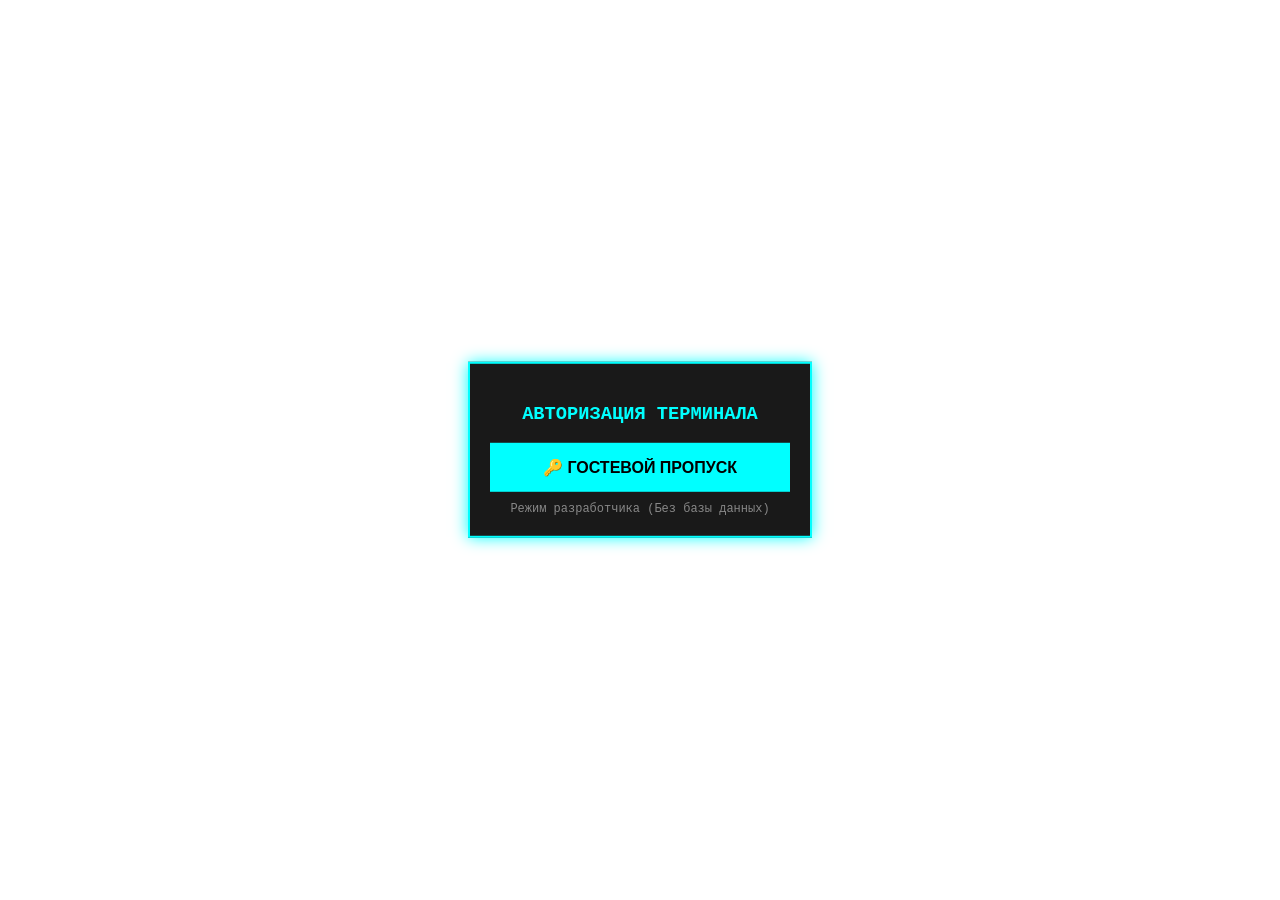
<file: index.html>
<!DOCTYPE html>
<html lang="ru">
<head>
    <meta charset="utf-8">
    <title>Point 42 - Вход в Комплекс</title>
    <!-- Подключаем A-Frame -->
    <script src="https://aframe.io/releases/1.4.0/aframe.min.js"></script>
    <style>
        /* Стили для всплывающего окна авторизации */
        #auth-ui {
            position: absolute;
            top: 50%;
            left: 50%;
            transform: translate(-50%, -50%);
            width: 300px;
            background: rgba(0, 0, 0, 0.9);
            color: #0ff;
            border: 2px solid #0ff;
            padding: 20px;
            display: block; /* Сделали видимым для теста */
            z-index: 10;
            font-family: 'Courier New', Courier, monospace;
            text-align: center;
            box-shadow: 0 0 15px #0ff;
        }
        input {
            width: 80%;
            margin: 10px 0;
            background: #111;
            border: 1px solid #0ff;
            color: #fff;
            padding: 5px;
        }
        button {
            background: #0ff;
            color: #000;
            border: none;
            padding: 10px 20px;
            cursor: pointer;
            font-weight: bold;
        }
    </style>
    <link rel="stylesheet" href="./style.css">
</head>
<body>
    <!-- 1. Supabase временно отключен -->
    <!-- <script src="https://cdn.jsdelivr.net/npm/@supabase/supabase-js@2"></script> -->

    <!--================================================-->
    <!-- Интерфейс авторизации -->
    <div id="auth-ui" class="terminal-card">
        <h3 id="auth-title">АВТОРИЗАЦИЯ ТЕРМИНАЛА</h3>
        
        <div class="actions-group" style="margin-top: 15px;">
            <!-- Навесили открывание дверей напрямую на кнопку -->
            <button id="btn-guest" onclick="window.openDoors()" style="width: 100%; padding: 15px; font-size: 16px;">
                🔑 ГОСТЕВОЙ ПРОПУСК
            </button>
        </div>

        <div id="auth-status" class="status-msg" style="margin-top: 10px; font-size: 12px; color: #888;">
            Режим разработчика (Без базы данных)
        </div>
    </div>
    <!--================================================-->

    <a-scene background="color: #000">
        
        <!-- 1. КАБИНА ЛИФТА -->
        <a-box position="0 1.5 0" width="3" height="5" depth="4" material="color: #222; side: back; metalness: 0.6; roughness: 0.4"></a-box>
        
        <!-- Пол и потолок -->
        <a-plane position="0 0.01 0" rotation="-90 0 0" width="3" height="4" color="#111"></a-plane>
        <a-plane position="0 4.99 0" rotation="90 0 0" width="3" height="4" color="#111"></a-plane>

        <!-- 2. ДВЕРИ ЛИФТА -->
        <a-entity id="elevator-doors">
            <a-plane id="left-door" position="-0.76 1.5 -1.98" width="1.5" height="5" color="#444" material="metalness: 0.8; roughness: 0.2"></a-plane>
            <a-plane id="right-door" position="0.76 1.5 -1.98" width="1.5" height="5" color="#444" material="metalness: 0.8; roughness: 0.2"></a-plane>
        </a-entity>

        <!-- 3. ПАНЕЛЬ УПРАВЛЕНИЯ -->
        <a-entity rotation="0 270 0">
            <a-plane position="-1.25 1.85 -1.49" width="0.5" height="0.6" color="#333">
                <!-- Кнопка вызова (тоже привязана к openDoors) -->
                <a-sphere id="call-button" class="clickable" position="0 0 0" radius="0.08" color="red" 
                          onclick="window.openDoors()"
                          animation__click="property: material.color; from: #f00; to: #0f0; dur: 200; startEvents: click">
                </a-sphere>
            </a-plane>
        </a-entity>
        <a-entity text="value: ENTER; align: center; width: 2" position="1.32 1.8 -1" rotation="0 -90 0"></a-entity>

        <!-- 4. ОСВЕЩЕНИЕ -->
        <a-light type="ambient" color="#444"></a-light>
        <a-light id="lift-light" type="point" position="0 2.5 0" intensity="0.8" color="#0ff"></a-light>

        <!-- 5. КАМЕРА И КУРСОР -->
        <a-entity id="rig" position="0 1.6 1">
            <a-camera look-controls wasd-controls="enabled: false">
                <a-entity cursor="fuse: false; rayOrigin: mouse;"
                          raycaster="objects: .clickable">
                </a-entity>
            </a-camera>
        </a-entity>

    </a-scene>

<script>
    // Управление 3D-дверьми и переход в лобби
    window.openDoors = function() {
        // Скрываем плашку авторизации, чтобы не мешала обзору
        const authUi = document.getElementById('auth-ui');
        if (authUi) authUi.style.display = 'none';

        const leftDoor = document.getElementById('left-door');
        const rightDoor = document.getElementById('right-door');

        leftDoor.setAttribute('animation', 'property: position; to: -2.2 1.5 -1.98; dur: 2000; easing: easeInQuad');
        rightDoor.setAttribute('animation', 'property: position; to: 2.2 1.5 -1.98; dur: 2000; easing: easeInQuad');

        setTimeout(() => {
            window.location.href = 'lobby.html' + "?from=" + window.location.pathname.split('/').pop(); 
        }, 2500);
    }

    window.onload = () => {
        console.log("Лифт прибывает в режиме Гостя...");
    };
</script>

    <!-- Временно закомментировали авторизацию -->
    <!-- <script src="./js/auth.js" type="module"></script> -->
</body>
</html>
</file>
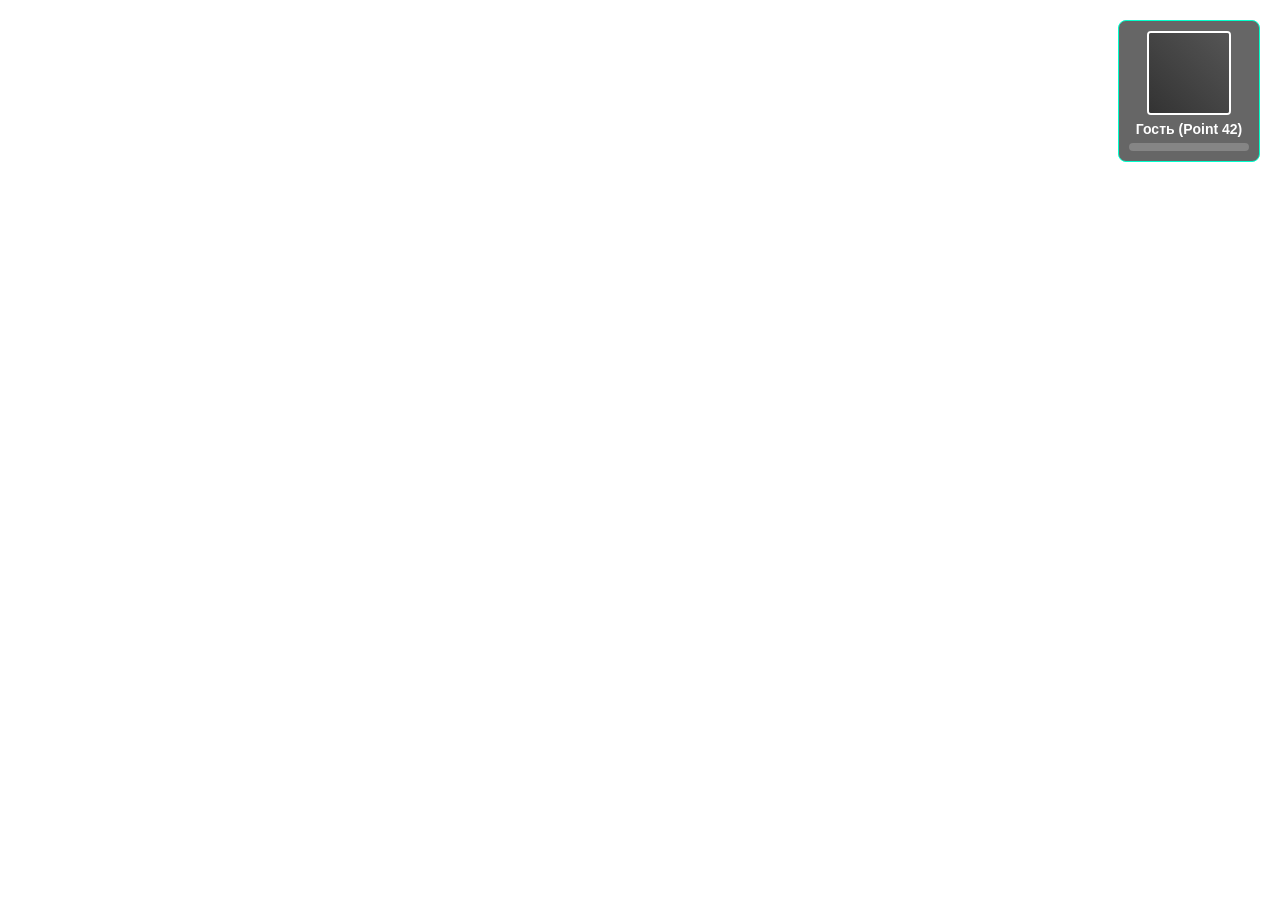
<file: lobby.html>
<!DOCTYPE html>
<html lang="ru">
<head>
    <meta charset="utf-8">
    <title>Point 42 - Лобби Космопорта</title>

    <!-- A-Frame (основной) -->
    <script src="https://aframe.io/releases/1.4.0/aframe.min.js"></script>
    
    <!-- Supabase временно отключен для автономного режима -->
    <!-- <script src="https://cdn.jsdelivr.net/npm/@supabase/supabase-js@2"></script> -->

    <!-- Временная заглушка-перехватчик для гостевого входа -->
    <script>
        window.isGuestMode = true;
        
        // Перехватываем попытки скриптов pda.js/app.js отправлять пользователя обратно в index.html
        const originalLocation = window.location;
        let isRedirecting = false;
        
        // Мок для Supabase, если pda.js или app.js вызывают его напрямую
        window.supabase = {
            auth: {
                getSession: async () => ({ data: { session: null }, error: null }),
                getUser: async () => ({ data: { user: { id: 'guest', email: 'guest@point42.local' } }, error: null }),
                onAuthStateChange: () => ({ data: { subscription: { unsubscribe: () => {} } } })
            },
            from: () => ({
                select: () => ({ eq: () => ({ single: async () => ({ data: { username: 'Гость_42' }, error: null }) }) })
            })
        };

        // Подмена имени в HUD после загрузки DOM
        document.addEventListener('DOMContentLoaded', () => {
            const nameEl = document.getElementById('hud-player-name');
            if (nameEl) {
                nameEl.textContent = 'Гость (Point 42)';
            }
        });
    </script>

    <script type="module" src="js/pda.js"></script>
    <link rel="stylesheet" href="style.css">
</head>
<body>

    <div id="msg-panel" class="info-panel"></div>

    <a-scene background="color: #050505" physics="debug: false;">
        
        <a-assets>
            <!-- Здесь можно будет добавить текстуры стен или пола -->
        </a-assets>

        <!-- 1. ЦЕНТР: СТОЙКА РЕГИСТРАЦИИ -->
        <a-entity position="0 0 0">
            <a-cylinder static-body radius="1.8" height="4" color="#333" metalness="0.5"></a-cylinder>
            <a-cylinder static-body radius="1.85" height="0" position="0 0.5 0" color="#0ff" opacity="0.5"></a-cylinder>
        </a-entity>

        <!-- 2. СТЕНЫ ВОСЬМИУГОЛЬНИКА -->
        
        <!-- Стена 1: Лифт (Выход) -->
        <a-entity rotation="0 0 0">
            <a-plane position="0 3.5 -12" width="10" height="7" color="#2a2a2a">
                <a-plane id="door1" position="0 -1 0.01" width="3" height="5" color="#AAA" 
                         material="metalness: 0.8; roughness: 0.2"></a-plane>

                <!-- Двери -->
                <a-plane id="left-door1" position="-0.75 -1 0.02" width="1.5" height="5" color="rgb(255,0,0)"></a-plane>
                <a-plane id="right-door1" position="0.75 -1 0.02" width="1.5" height="5" color="rgb(255,0,0)"></a-plane>

                <!-- Панели, куда прячутся двери -->
                <a-plane id="left-door-hide1" position="-2.25 -1 0.03" width="1.5" height="5" color="#2a2a2a"></a-plane>
                <a-plane id="right-door-hide1" position="2.25 -1 0.03" width="1.5" height="5" color="#2a2a2a"></a-plane>

                <!-- Кнопка назад в лифт -->
                <a-circle class="clickable door-button" 
                          position="2.2 -1 0.04" radius="0.1" color="red"
                          data-left="left-door1" 
                          data-right="right-door1" 
                          data-url="index.html">
                </a-circle> 

                <a-text value="EXIT" align="center" position="0 2 0.01" width="6" side="double"></a-text>
            </a-plane>
        </a-entity>

        <!-- Стена 2: Телевизор и Газеты -->
        <a-entity rotation="0 45 0">
            <a-plane position="0 3.5 -12" width="10" height="7" color="#2a2a2a">
                <a-box id="tv" class="clickable" position="-1.5 0.5 0.2" width="2" height="1.2" color="#000" 
                       onclick="interact('Экран: Чтение Манифеста...')"></a-box>
                <a-box id="news" class="clickable" position="1.5 -0.5 0.2" width="1.2" height="0.8" color="#5a3a22" 
                       onclick="interact('Стенд: Свежая пресса получена.')"></a-box>
            </a-plane>
        </a-entity>

        <!-- Стена 3: Жилой отсек -->
        <a-entity rotation="0 90 0">
            <a-plane position="0 3.5 -12" width="10" height="7" color="#222" class="clickable" 
                     onclick="checkAccess('Жилой отсек')">
                <a-text value="ЖИЛОЙ ОТСЕК" align="center" position="0 0 0.1" width="6"></a-text>
            </a-plane>
        </a-entity>

        <!-- Стена 4: Администрация -->
        <a-entity rotation="0 135 0">
            <a-plane position="0 3.5 -12" width="10" height="7" color="#222" class="clickable" 
                     onclick="checkAccess('Администрация')">
                <a-text value="АДМИНИСТРАЦИЯ" align="center" position="0 0 0.1" width="6"></a-text>
            </a-plane>
        </a-entity>

        <!-- Стена 5: Внешний мир (Ворота) -->
        <a-entity rotation="0 180 0">
            <a-plane position="0 3.5 -12" width="10" height="7" color="#111" class="clickable" 
                     onclick="interact('ВНИМАНИЕ: Идут работы по терраформированию!')">
                <a-text value="ВНЕШНИЙ МИР" align="center" position="0 0 0.1" width="6" color="red"></a-text>
            </a-plane>
        </a-entity>

        <!-- Стена 6: Молл -->
        <a-entity rotation="0 225 0">
            <a-plane position="0 3.5 -12" width="10" height="7" color="#2a2a2a">
                <a-plane id="door6" position="0 -1 0.01" width="3" height="5" color="#AAA" 
                         material="metalness: 0.8; roughness: 0.2"></a-plane>

                <!-- Двери -->
                <a-plane id="left-door6" position="-0.75 -1 0.02" width="1.5" height="5" color="rgb(255,0,0)"></a-plane>
                <a-plane id="right-door6" position="0.75 -1 0.02" width="1.5" height="5" color="rgb(255,0,0)"></a-plane>

                <!-- Панели, куда прячутся двери -->
                <a-plane id="left-door-hide6" position="-2.25 -1 0.03" width="1.5" height="5" color="#2a2a2a"></a-plane>
                <a-plane id="right-door-hide6" position="2.25 -1 0.03" width="1.5" height="5" color="#2a2a2a"></a-plane>

                <!-- Кнопка -->
                <a-circle class="clickable door-button" 
                          position="2.2 -1 0.04" radius="0.1" color="red"
                          data-left="left-door6" 
                          data-right="right-door6" 
                          data-url="mall.html">
                </a-circle> 

                <a-text value="MALL" align="center" position="0 2 0.01" width="6" side="double"></a-text>
            </a-plane>
        </a-entity>

        <!-- Стена 7: Технические помещения -->
        <a-entity rotation="0 270 0">
            <a-plane position="0 3.5 -12" width="10" height="7" color="#222" class="clickable" 
                     onclick="checkAccess('Тех. помещения')">
                <a-text value="ТЕХ-ЗОНА" align="center" position="0 0 0.1" width="6"></a-text>
            </a-plane>
        </a-entity>

        <!-- Стена 8: Банкомат -->
        <a-entity rotation="0 315 0">
            <a-plane position="0 3.5 -12" width="10" height="7" color="#2a2a2a">
                <a-box id="atm" class="clickable" position="0 0 0.2" width="1" height="1.8" color="#333" 
                       onclick="interact('Банкомат: Временно не работает.')">
                    <a-plane position="0 0.4 0.51" width="0.8" height="0.4" color="#0ff"></a-plane>
                </a-box>
            </a-plane>
        </a-entity>

        <!-- ПОЛ -->
        <a-circle static-body="shape: mesh" 
                  rotation="-90 0 0" 
                  radius="13" 
                  color="#BDB76B" 
                  metalness="0.2" 
                  roughness="0.8">
        </a-circle>

        <!-- СВЕТ -->
        <a-light type="ambient" color="#555"></a-light>
        <a-light type="point" position="0 4 0" intensity="1" color="#0ff"></a-light>

        <!-- КАМЕРА -->
        <a-entity id="rig" circular-boundary="radius: 11.2">
            <a-entity camera 
                      position="0 3 0" 
                      look-controls="pointerLockEnabled: true" 
                      wasd-controls="acceleration: 65">
                
                <!-- КУРСОР-ПЕРЕКРЕСТИЕ -->
                <a-entity cursor="fuse: false;"
                          position="0 0 -1"
                          geometry="primitive: ring; radiusInner: 0.00; radiusOuter: 0.01"
                          material="color: white; shader: flat"
                          raycaster="objects: .clickable">
                </a-entity>
                
            </a-entity>
        </a-entity>

    </a-scene>

    <!-- Игровой HUD (Верхний слой) -->
    <div id="game-hud">
        <div class="player-status-block" id="hud-avatar-btn" title="Открыть инвентарь (I)">
            <div class="avatar-frame">
                <div class="avatar-placeholder"></div>
            </div>
            <div class="player-name" id="hud-player-name">Загрузка...</div>
            <div class="health-bar-container-placeholder"></div>
        </div>
    </div>

    <!-- Заглушки глобальных функций интерактивности, если они определены в app.js/pda.js -->
    <script>
        if (typeof window.interact !== 'function') {
            window.interact = function(msg) {
                const panel = document.getElementById('msg-panel');
                if (panel) {
                    panel.textContent = msg;
                    panel.style.display = 'block';
                    setTimeout(() => { panel.style.display = 'none'; }, 3000);
                } else {
                    console.log("Интеракция:", msg);
                }
            };
        }

        if (typeof window.checkAccess !== 'function') {
            window.checkAccess = function(zone) {
                window.interact(`Доступ в [${zone}] ограничен в Гостевом режиме.`);
            };
        }
    </script>

    <script src="./js/app.js" type="module"></script>

</body>
</html>
</file>
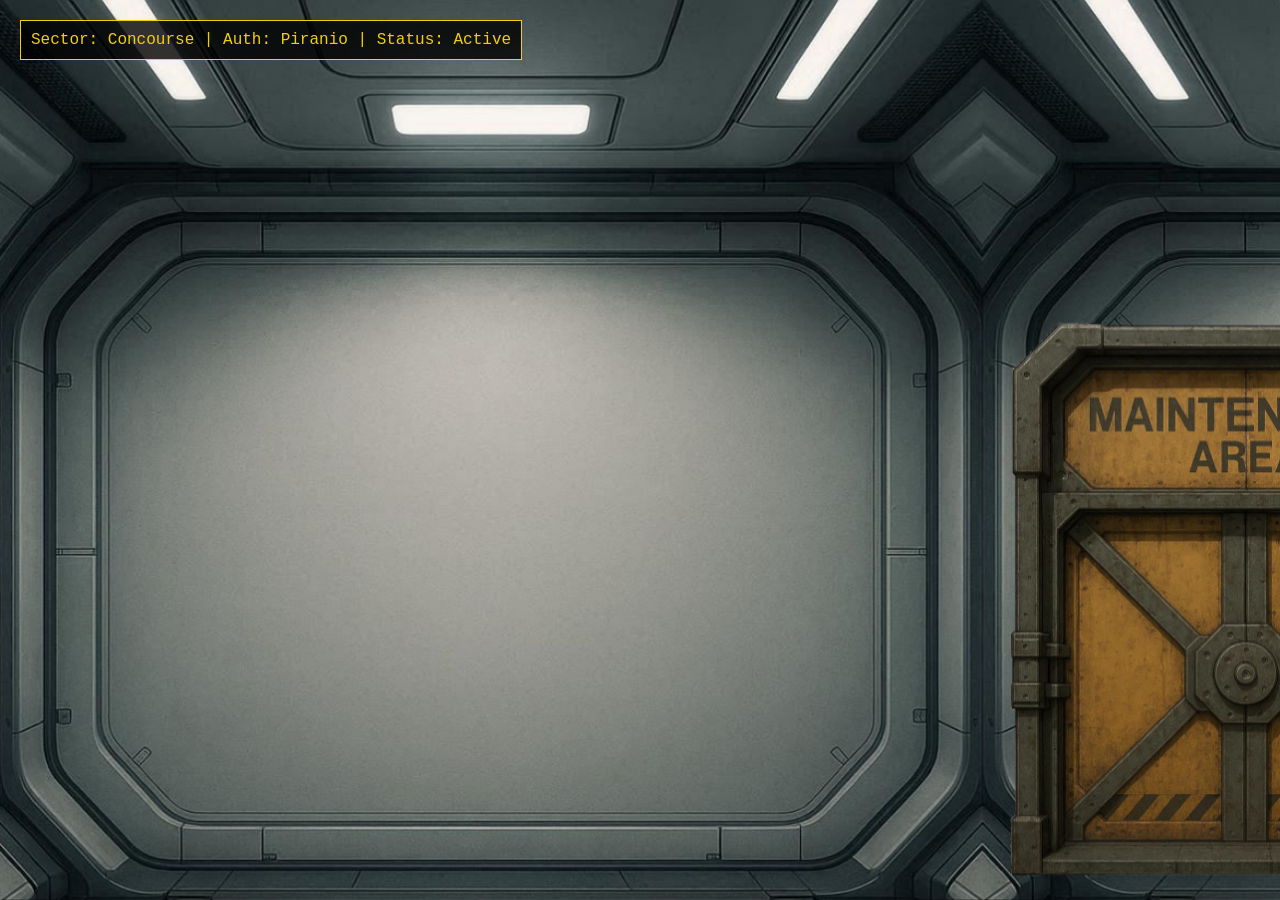
<file: old_index.html>
<!DOCTYPE html>
<html lang="en">
<head>
    <meta charset="UTF-8">
    <meta name="viewport" content="width=device-width, initial-scale=1.0">
    <title>Point 42 | Online</title>
    <style>
        body, html { margin: 0; padding: 0; overflow: hidden; height: 100%; background: #000; }
        
        #viewport {
            position: relative;
            width: 100%;
            height: 100vh;
            cursor: grab;
            overflow: hidden;
        }

        #hall-wall {
            position: absolute;
            top: 0;
            left: 0;
            width: 100%;
            height: 100%;
            /* Твоя новая стена */
            background-image: url('images/hall1.png');
            background-repeat: repeat-x;
            background-size: auto 100%;
            will-change: transform;
        }

        #door-object {
            position: absolute;
            top: 67%; /* Чуть припустил вниз для центровки */
            left: 0;
            transform: translate(-50%, -50%);
            height: 85%; 
            display: block;
        }

        .ui-overlay {
            position: absolute;
            top: 20px; left: 20px;
            background: rgba(0,0,0,0.8);
            border: 1px solid #f2cf07;
            color: #f2cf07;
            padding: 10px;
            font-family: 'Courier New', monospace;
            pointer-events: none;
            z-index: 10;
        }
    </style>
</head>
<body>

    <div id="viewport">
        <div id="hall-wall">
            <img src="images/door_maintenance.png" id="door-object" alt="Maintenance Door">
        </div>
        <div class="ui-overlay">
            Sector: Concourse | Auth: Piranio | Status: Active
        </div>
    </div>

    <script>
        const wall = document.getElementById('hall-wall');
        const door = document.getElementById('door-object');
        
        let isDragging = false;
        let startX;
        let currentPos = 0;
        
        // Настройка: через сколько пикселей стена повторяется? 
        // Если стена слишком часто или редко, поменяй это число (ширина твоей картинки hall1.png)
        const roomCircumference = 3000; 

        function updatePositions() {
            // Зацикливаем позицию, чтобы не крутить до бесконечности
            // Теперь значение всегда будет в пределах от 0 до roomCircumference
            let wrappedPos = currentPos % roomCircumference;
            
            wall.style.backgroundPosition = `${wrappedPos}px 0px`;
            
            // Ставим дверь ровно посередине одного из циклов
            door.style.left = `${wrappedPos + (roomCircumference / 2) - 255}px`;
        }

        window.addEventListener('mousedown', (e) => {
            isDragging = true;
            startX = e.pageX;
        });

        window.addEventListener('mouseup', () => isDragging = false);

        window.addEventListener('mousemove', (e) => {
            if (!isDragging) return;
            const x = e.pageX;
            currentPos += (x - startX);
            startX = x;
            updatePositions();
        });

        updatePositions();
    </script>
</body>
</html>
</file>
<file: style.css>
/* Стили для всплывающих уведомлений */
.info-panel {
  position: absolute;
  bottom: 20px;
  left: 50%;
  transform: translateX(-50%);
  background: rgba(0, 0, 0, 0.8);
  color: #0ff;
  padding: 15px;
  border: 1px solid #0ff;
  font-family: 'Courier New', monospace;
  display: none;
  z-index: 100;
  pointer-events: none;
}
/* Обнуление для корректного наложения HUD */
body, html {
  margin: 0;
  padding: 0;
  width: 100%;
  height: 100%;
  overflow: hidden;
  font-family: 'Segoe UI', Roboto, Helvetica, Arial, sans-serif;
}

/* Контейнер HUD поверх A-Frame */
#game-hud {
  position: absolute;
  top: 0;
  left: 0;
  width: 100%;
  height: 100%;
  z-index: 10; /* Главное — быть выше, чем canvas от a-frame */
  pointer-events: none; /* Чтобы мы могли кликать сквозь пустые зоны HUD по 3D сцене */
  box-sizing: border-box;
  padding: 20px;
}

/* Блок игрока в углу */
.player-status-block {
  position: absolute;
  top: 20px;
  right: 20px;
  background: rgba(0, 0, 0, 0.6);
  border: 1px solid #00ffcc; /* Киберпанк/слай-фай зеленый, можешь изменить под свой бренд */
  border-radius: 8px;
  padding: 10px;
  display: flex;
  flex-direction: column;
  align-items: center;
  width: 120px;
  pointer-events: auto; /* Возвращаем кликабельность элементам интерфейса */
  cursor: pointer;
  transition: all 0.2s ease;
}

.player-status-block:hover {
  background: rgba(0, 255, 204, 0.15);
  box-shadow: 0 0 10px rgba(0, 255, 204, 0.5);
}

/* Рамка аватарки */
.avatar-frame {
  width: 80px;
  height: 80px;
  border: 2px solid #ffffff;
  border-radius: 4px;
  background: #222;
  overflow: hidden;
  display: flex;
  align-items: center;
  justify-content: center;
}

.avatar-placeholder {
  width: 100%;
  height: 100%;
  background: linear-gradient(45deg, #333, #555);
}

/* Имя игрока */
.player-name {
  color: #fff;
  font-size: 14px;
  margin-top: 6px;
  text-align: center;
  width: 100%;
  white-space: nowrap;
  overflow: hidden;
  text-overflow: ellipsis;
  font-weight: bold;
}

/* Плейсхолдер под здоровье */
.health-bar-container-placeholder {
  width: 100%;
  height: 8px;
  background: rgba(255, 255, 255, 0.2);
  margin-top: 6px;
  border-radius: 4px;
}

/* --- Стили Модального окна (Инвентаря) --- */
.modal-overlay {
  position: absolute;
  top: 0;
  left: 0;
  width: 100%;
  height: 100%;
  background: rgba(0, 0, 0, 0.75);
  z-index: 20; /* Выше чем HUD */
  display: flex;
  justify-content: center;
  align-items: center;
  opacity: 1;
  transition: opacity 0.2s ease;
}

.modal-overlay.hidden {
  display: none;
  opacity: 0;
}

.modal-content {
  background: #1a1a1a;
  border: 2px solid #00ffcc;
  border-radius: 12px;
  padding: 30px;
  width: 400px;
  position: relative;
  color: #fff;
  box-shadow: 0 0 20px rgba(0, 255, 204, 0.3);
}

.close-btn {
  position: absolute;
  top: 10px;
  right: 15px;
  background: none;
  border: none;
  color: #888;
  font-size: 28px;
  cursor: pointer;
}

.close-btn:hover {
  color: #00ffcc;
}

.player-info-detailed {
  display: flex;
  gap: 20px;
  margin-top: 20px;
}

.avatar-frame.large {
  width: 120px;
  height: 120px;
}

.player-details h3 {
  margin: 0 0 10px 0;
  color: #00ffcc;
}
.player-details p {
  margin: 5px 0;
  color: #ccc;
}
/* ==========================================================================
 ИНТЕРФЕЙС АВТОРИЗАЦИИ И РЕГИСТРАЦИИ (POINT 42)
 ========================================================================== */

.hidden {
  display: none !important;
}

/* ==========================================================================
 ИНТЕРФЕЙС КПК
 ========================================================================== */

/* Затемнение фона вокруг КПК */
.modal-overlay {
  position: fixed;
  top: 0;
  left: 0;
  width: 100vw;
  height: 100vh;
  background: rgba(0, 0, 0, 0.6);
  backdrop-filter: blur(4px);
  z-index: 9999;
  display: flex;
  justify-content: center;
  align-items: center;
}

.modal-overlay.hidden {
  display: none !important;
}

/* Главный корпус КПК */
.pda-container {
  width: 750px;
  height: 550px;
  background: #15181f;
  border: 2px solid #3a4252;
  border-radius: 8px;
  display: flex;
  box-shadow: 0 0 25px rgba(0, 0, 0, 0.7);
  color: #e2e8f0;
  font-family: monospace;
  overflow: hidden;
}

/* Сайдбар слева */
.pda-sidebar {
  width: 150px;
  background: #0f1115;
  border-right: 2px solid #3a4252;
  display: flex;
  flex-direction: column;
  padding: 20px 10px;
  gap: 12px;
}

.pda-tab-btn, .pda-close-btn {
  background: #1c212c;
  border: 1px solid #4a5568;
  color: #a0aec0;
  padding: 12px 8px;
  border-radius: 4px;
  cursor: pointer;
  font-family: monospace;
  font-weight: bold;
  transition: all 0.2s ease;
}

.pda-tab-btn:hover, .pda-close-btn:hover {
  background: #2d3748;
  color: #fff;
  border-color: #718096;
}

.pda-tab-btn.active {
  background: #3182ce;
  color: white;
  border-color: #63b3ed;
  box-shadow: 0 0 10px rgba(49, 130, 206, 0.5);
}

.pda-close-btn {
  margin-top: auto; /* Смещает кнопку "Выход" в самый низ */
  border-color: #9b2c2c;
  color: #feb2b2;
}
.pda-close-btn:hover {
  background: #9b2c2c;
  color: white;
}

/* Правая рабочая часть */
.pda-main {
  flex: 1;
  display: flex;
  flex-direction: column;
  padding: 20px;
  gap: 20px;
  overflow-y: auto;
}

/* Сквозная шапка с аватаркой и экипировкой */

/* изменения 05.23 */
/* Стиль для имени игрока НАД таблицей */
.pda-top-username {
    font-size: 20px;
    font-weight: bold;
    color: #63b3ed;
    text-shadow: 0 0 8px rgba(99, 179, 237, 0.6);
    /* text-transform: uppercase; */
    letter-spacing: 1px;
    margin-bottom: 5px;
    display: block;
    width: 100%;
    text-align: center;
    box-sizing: border-box;
}

.pda-header {
    display: grid;
    /* 4 колонки одинаковой ширины по 75px. Итого ширина таблицы ~320px, она аккуратно встанет слева, оставляя место */
    grid-template-columns: repeat(4, 75px);
    /* 6 строк: 5 строк под слоты экипировки (строгие квадраты 75px) + 1 строка под хелсбар */
    grid-template-rows: repeat(5, 75px) auto;
    gap: 8px;
    background: #1a202c;
    padding: 15px;
    border-radius: 6px;
    border: 1px solid #2d3748;
    width: fit-content; /* Чтобы сетка не растягивалась шире, чем наши 4 колонки */
    margin: 0 auto;
}

/* Базовые слоты экипировки — теперь они гарантированно очерчены и будут идеальными квадратами 1х1 */
.eq-slot {
    background: #11141a;
    border: 1px dashed #4a5568;
    border-radius: 4px;
    display: flex;
    align-items: center;
    justify-content: center;
    font-size: 10px;
    color: #718096;
    text-transform: uppercase;
    text-align: center;
    box-sizing: border-box;
    padding: 4px;
}

/* Расстановка слотов левого столбца */
.eq-slot[data-slot="glove-right"]  { grid-column: 1; grid-row: 1; }
.eq-slot[data-slot="weapon-right"] { grid-column: 1; grid-row: 2; }
.eq-slot[data-slot="helmet"]       { grid-column: 1; grid-row: 3; }
.eq-column[data-slot="body"]        { grid-column: 1; grid-row: 4; } /* Фикс селектора на .eq-slot ниже */
.eq-slot[data-slot="body"]        { grid-column: 1; grid-row: 4; }
.eq-slot[data-slot="backpack"] { grid-column: 1; grid-row: 5; }

/* Расстановка slots правого столбца */
.eq-slot[data-slot="glove-left"]   { grid-column: 4; grid-row: 1; }
.eq-slot[data-slot="weapon-left"]  { grid-column: 4; grid-row: 2; }
.eq-slot[data-slot="pants"]        { grid-column: 4; grid-row: 3; }
.eq-slot[data-slot="boots"]        { grid-column: 4; grid-row: 4; }
.eq-slot[data-slot="belt"]         { grid-column: 4; grid-row: 5; position: relative; }

/* Аватар занимает столбцы 2 и 3 (в ширину как 2 слота) и строки с 1 по 5 (в высоту как 5 слотов) */
.pda-avatar-container {
    grid-column: 2 / span 2;
    grid-row: 1 / span 5;
    background: #0f1115;
    border: 1px solid #3a4252;
    border-radius: 4px;
    display: flex;
    justify-content: center;
    align-items: center;
}

/* Заглушка аватара */
.pda-avatar-stub {
    font-size: 42px;
    filter: drop-shadow(0 0 10px rgba(99, 179, 237, 0.3));
}

/* Полоса здоровья растягивается ровно под всей нашей конструкцией (на все 4 столбца) */
.pda-healthbar-wrapper {
    grid-column: 1 / 5;
    grid-row: 6;
    margin-top: 10px;
    background: #11141a;
    border: 1px solid #4a5568;
    height: 20px;
    border-radius: 3px;
    position: relative;
    overflow: hidden;
}
.pda-healthbar-fill {
    height: 100%;
    background: linear-gradient(90deg, #9b2c2c, #e53e3e);
    box-shadow: 0 0 8px #e53e3e;
    transition: width 0.3s ease;
}
.pda-healthbar-text {
    position: absolute;
    top: 50%;
    left: 50%;
    transform: translate(-50%, -50%);
    font-size: 11px;
    font-weight: bold;
    color: white;
    text-shadow: 1px 1px 2px black;
}

/* Кнопка ремня и панель боевого инвентаря */
.belt-toggle-btn {
    position: absolute;
    right: -22px;
    top: 50%;
    transform: translateY(-50%);
    background: #2d3748;
    border: 1px solid #4a5568;
    color: #63b3ed;
    border-radius: 0 4px 4px 0;
    width: 16px;
    height: 30px;
    display: flex;
    align-items: center;
    justify-content: center;
    cursor: pointer;
    font-size: 9px;
    transition: background 0.2s;
    z-index: 10;
}
.pda-belt-panel {
    background: #1a202c;
    border: 1px solid #4a5568;
    border-radius: 6px;
    padding: 12px;
    margin-top: 6px;
    width: calc(4 * 75px + 3 * 8px); /* Идеально подгоняем ширину панели под ширину шапки */
    box-sizing: border-box;
    margin-left: auto;  
    margin-right: auto;
}
.pda-belt-panel.hidden {
    display: none !important;
}
.pda-belt-grid {
    display: flex;
    gap: 6px;
    flex-wrap: wrap;
}

/* Сетка основного рюкзака */
.pda-inventory-grid {
    display: grid;
    grid-template-columns: repeat(6, 1fr);
    grid-auto-rows: minmax(65px, auto);
    gap: 8px;
}
/* конец изменений 05.23 */



/* Переключаемые страницы */
.pda-page.hidden {
  display: none !important;
}

.pda-page h3 {
  margin-top: 0;
  margin-bottom: 10px;
  font-size: 13px;
  color: #63b3ed;
  letter-spacing: 1px;
}

/* Вкладка: Профиль */
.pda-bio-section textarea {
  width: 100%;
  height: 70px;
  background: #11141a;
  border: 1px solid #2d3748;
  border-radius: 4px;
  color: #e2e8f0;
  padding: 8px;
  font-family: monospace;
  resize: none;
  box-sizing: border-box;
}
.pda-bio-section textarea:focus {
  border-color: #3182ce;
  outline: none;
}

.pda-rewards-section {
  margin-top: 15px;
}
.pda-rewards-grid {
  display: flex;
  gap: 10px;
}
.reward-item {
  width: 40px;
  height: 40px;
  background: #232934;
  border: 1px solid #3a4252;
  border-radius: 4px;
  display: flex;
  align-items: center;
  justify-content: center;
  font-size: 20px;
  cursor: help;
}

/* Вкладка: Рюкзак */
.pda-inventory-grid {
  display: grid;
  grid-template-columns: repeat(6, 1fr);
  gap: 8px;
}
.inventory-cell {
  aspect-ratio: 1; /* Делает ячейки идеально квадратными */
  background: #11141a;
  border: 1px solid #2d3748;
  border-radius: 4px;
  display: flex;
  align-items: center;
  justify-content: center;
  font-size: 24px;
  transition: background 0.1s ease;
}
.inventory-cell:hover {
  background: #1c212c;
  border-color: #4a5568;
}
.item-icon {
  cursor: grab;
}
.pda-avatar-container {
  flex-direction: column; /* Чтобы имя было строго под аватаркой */
  gap: 8px;
}

.pda-username {
  font-size: 12px;
  font-weight: bold;
  color: #63b3ed;
  text-shadow: 0 0 5px rgba(99, 179, 237, 0.5);
  text-transform: uppercase;
}
</file>
